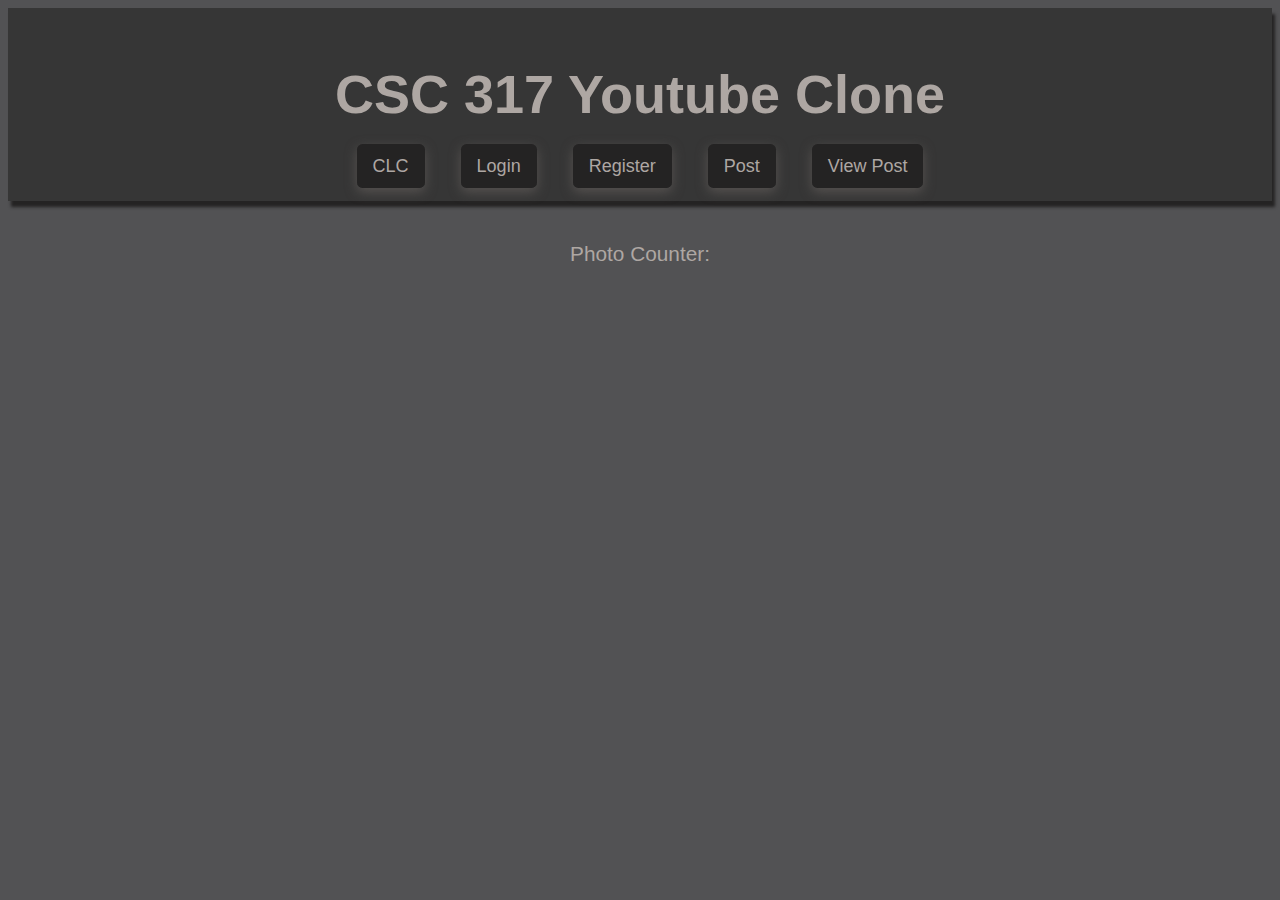
<file: application/public/html/index.html>
<!DOCTYPE html>
<html lang="en">
<head>
  <meta charset="UTF-8">
  <meta name="viewport" content="width=device-width, initial-scale=1.0">
  <title>Index</title>
  <link rel="stylesheet" href="../css/index.css">
  <script defer src="../js/idex.js"></script>
</head>
<body>
  <header>
  <h1>CSC 317 Youtube Clone</h1>
    <nav>
      <ul>
        <li><a href="index.html">CLC</a></li>
        <li><a href="login.html">Login</a></li>
        <li><a href="registration.html">Register</a></li>
        <li><a href="postvideo.html">Post</a></li>
        <li><a href="viewpost.html">View Post</a></li>
      </ul>
    </nav>
  </header>
  <div id="container" class="container">
  <p style="font-size: 1.3rem;padding: 1em;">Photo Counter: <span id="photo_count"></span></p>
  <main id="main-content">
  </main>
  <div>
</body>
</html>
</file>
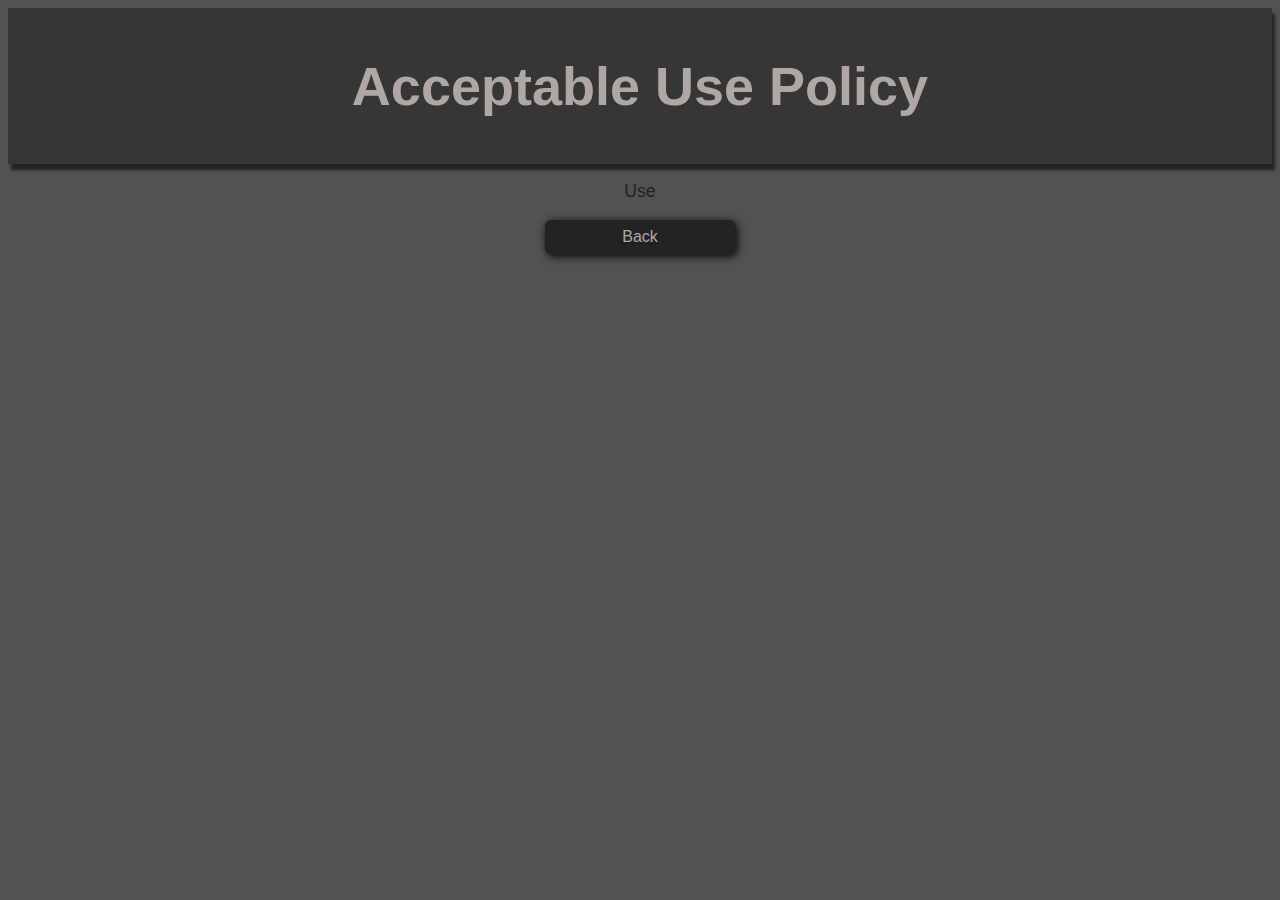
<file: application/public/html/acceptup.html>
<!DOCTYPE html>
<html lang="en">
<head>
  <meta charset="UTF-8">
  <meta name="viewport" content="width=device-width, initial-scale=1.0">
  <title>Use Policy</title>
  <link rel="stylesheet" href="../css/acceptup.css">
</head>
<body>
  <header>
  <h1>Acceptable Use Policy</h1>
</header>
  <p> Use </p>

  <a href="postvideo.html"><button>Back</button></a>
  
</body>
</html>
</file>
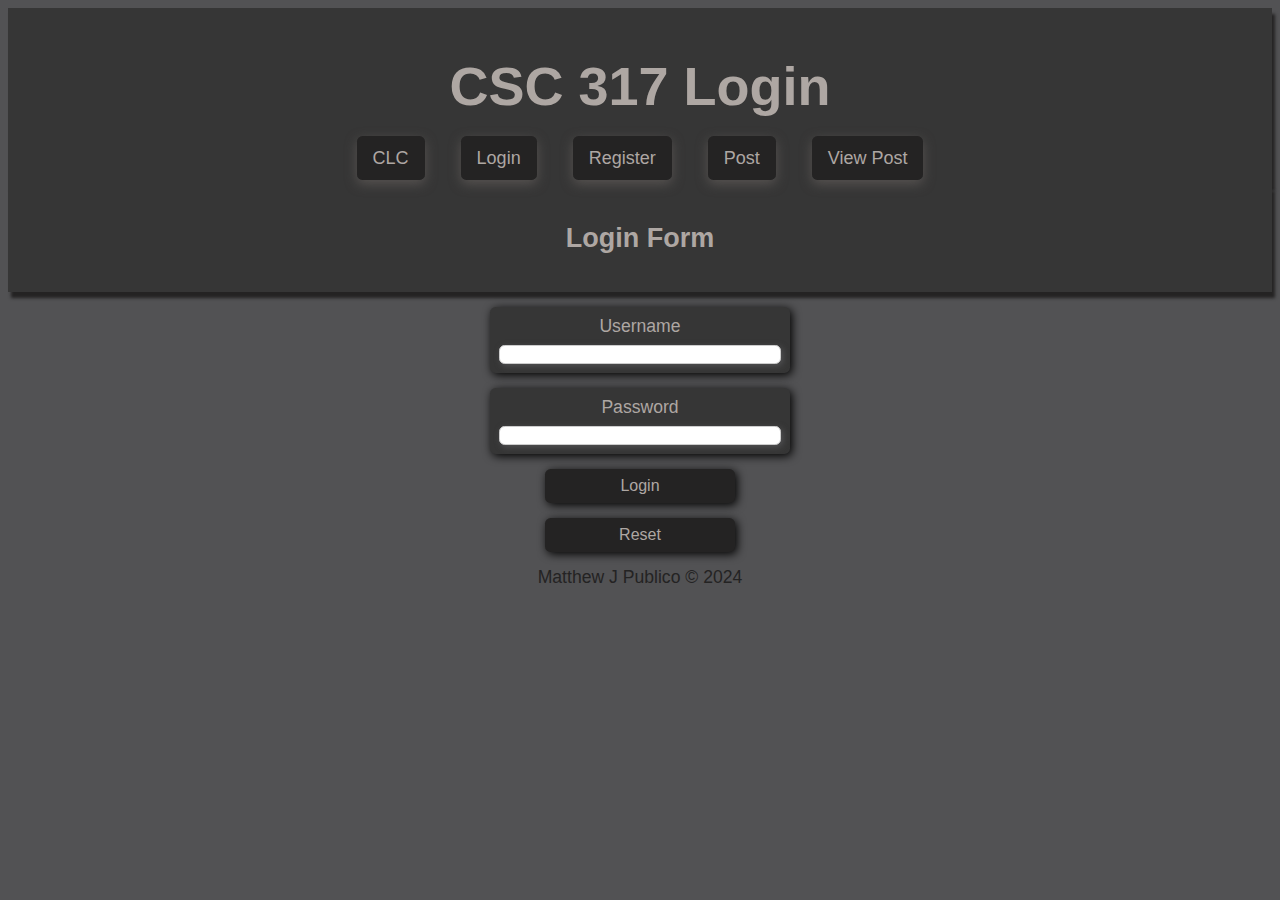
<file: application/public/html/login.html>
<!DOCTYPE html>
<html lang="en">
<head>
  <meta charset="UTF-8">
  <meta name="viewport" content="width=device-width, initial-scale=1.0">
  <title>Login</title>
  <link rel="stylesheet" href="../css/login.css">
</head>
<body>
  <header>
    <h1>CSC 317 Login</h1>
    <nav>
      <ul>
        <li><a href="index.html">CLC</a></li>
        <li><a href="login.html">Login</a></li>
        <li><a href="registration.html">Register</a></li>
        <li><a href="postvideo.html">Post</a></li>
        <li><a href="viewpost.html">View Post</a></li>
      </ul>
    </nav>
  </header>
  <main>
    <header>
      <h2>Login Form</h2>
    </header>
    <form> 
      <div class="input-group">
        <label for="username">Username</label>
        <input type="text" name="username" id="username">
      </div>
      
      <div class="input-group">
        <label for="password">Password</label>
        <input type="password" name="password" id="password">
      </div>
      
      <div class="button-group">
        <button type="submit">Login</button>
        <button type="reset">Reset</button>
      </div>
    </form>
  </main>
  <footer>
    Matthew J Publico &copy; 2024
  </footer>
</body>
</html>
</file>
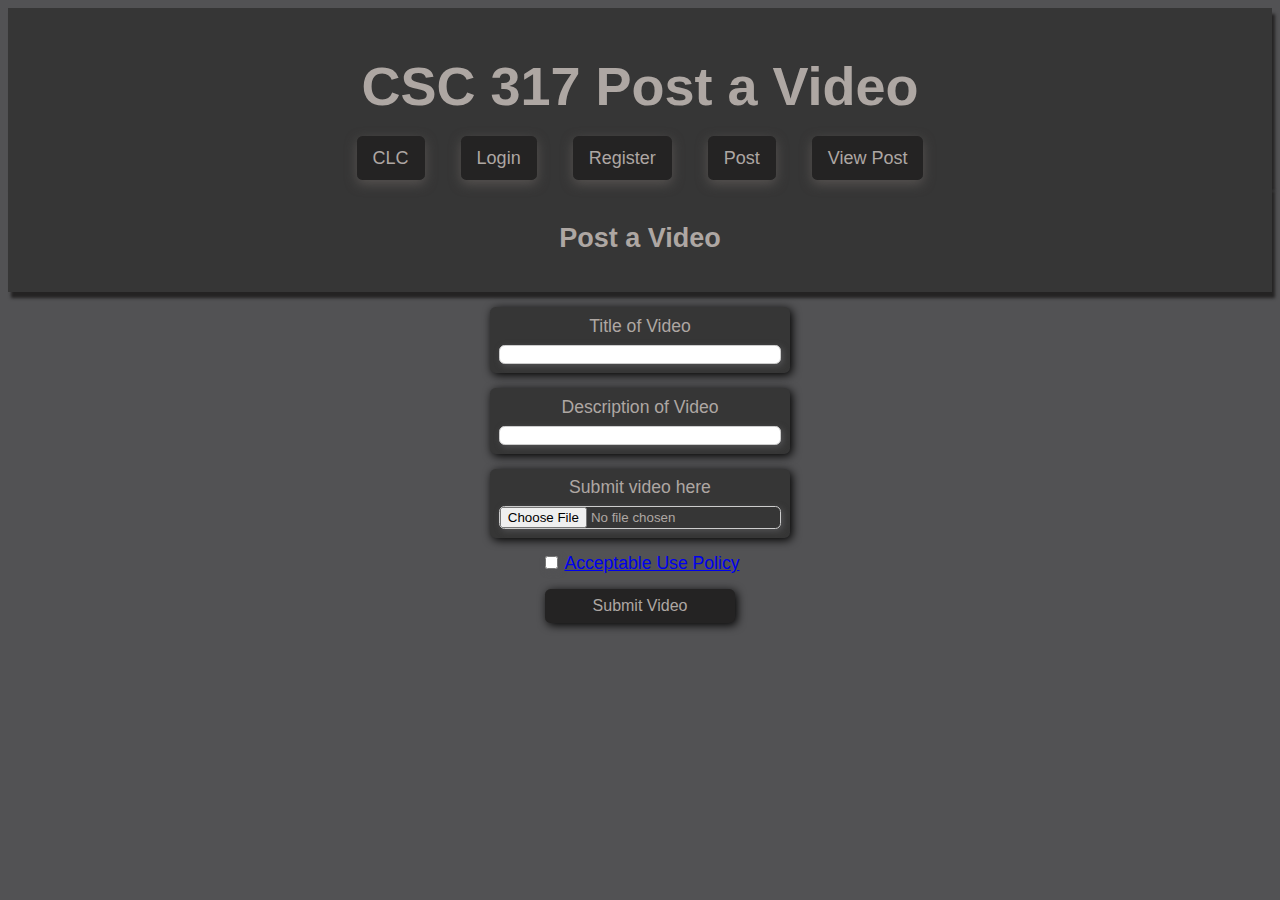
<file: application/public/html/postvideo.html>
<!DOCTYPE html>
<html lang="en">
<head>
  <meta charset="UTF-8">
  <meta name="viewport" content="width=device-width, initial-scale=1.0">
  <title>Post Video</title>
  <link rel="stylesheet" href="../css/postvideo.css">
</head>
  <header>
<body>
  <h1>CSC 317 Post a Video</h1>
  <nav>
    <ul>
      <li><a href="index.html">CLC</a></li>
      <li><a href="login.html">Login</a></li>
      <li><a href="registration.html">Register</a></li>
      <li><a href="postvideo.html">Post</a></li>
      <li><a href="viewpost.html">View Post</a></li>
    </ul>
  </nav>
</header>
  <main>
    <header>
    <h2>Post a Video</h2>
    </header>
    <form>
      <div class="input-group">
        <label for="title">Title of Video</label>
        <input type="title" name="title" id="title"> 
      </div>

      <div class="input-group">
        <label for="description">Description of Video</label>
        <input type="description" name="description" id="description">
      </div>
      
      <div class="input-group">
        <label for="video">Submit video here</label>
        <input type="file" accept="video" name="file">
      </div>

      <div class="checkbox-group">
        <input type="checkbox" id="AcceptUP" name="AcceptUP" value="AcceptUP">
        <label for="AcceptUP"><a href="acceptup.html">Acceptable Use Policy</a></label>
      </div>
      
     <button>Submit Video</button>
    </form>
  </main>
</body>
</html>
</file>
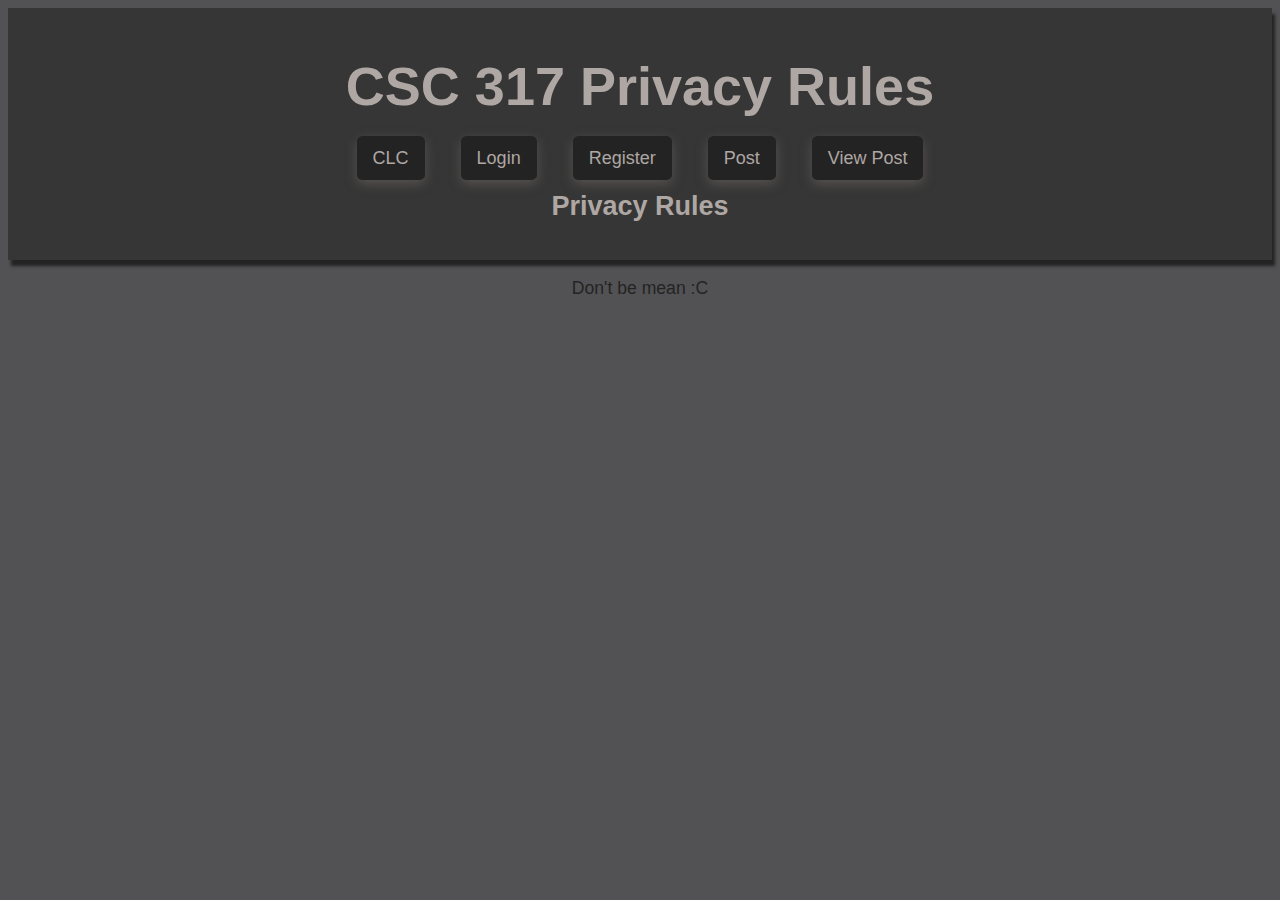
<file: application/public/html/pr.html>
<!DOCTYPE html>
<html lang="en">
<head>
  <meta charset="UTF-8">
  <meta name="viewport" content="width=device-width, initial-scale=1.0">
  <title>Privacy Rules</title>
  <link rel="stylesheet" href="../css/pr.css">
</head>
<body>
  <header>
  <h1>CSC 317 Privacy Rules</h1>
  <nav>
    <ul>
      <li><a href="index.html">CLC</a></li>
      <li><a href="login.html">Login</a></li>
      <li><a href="registration.html">Register</a></li>
      <li><a href="postvideo.html">Post</a></li>
      <li><a href="viewpost.html">View Post</a></li>
    </ul>
  </nav>
  <h2> Privacy Rules</h2>
</header>
  <p>Don't be mean :C</p>
</body>
</html>
</file>
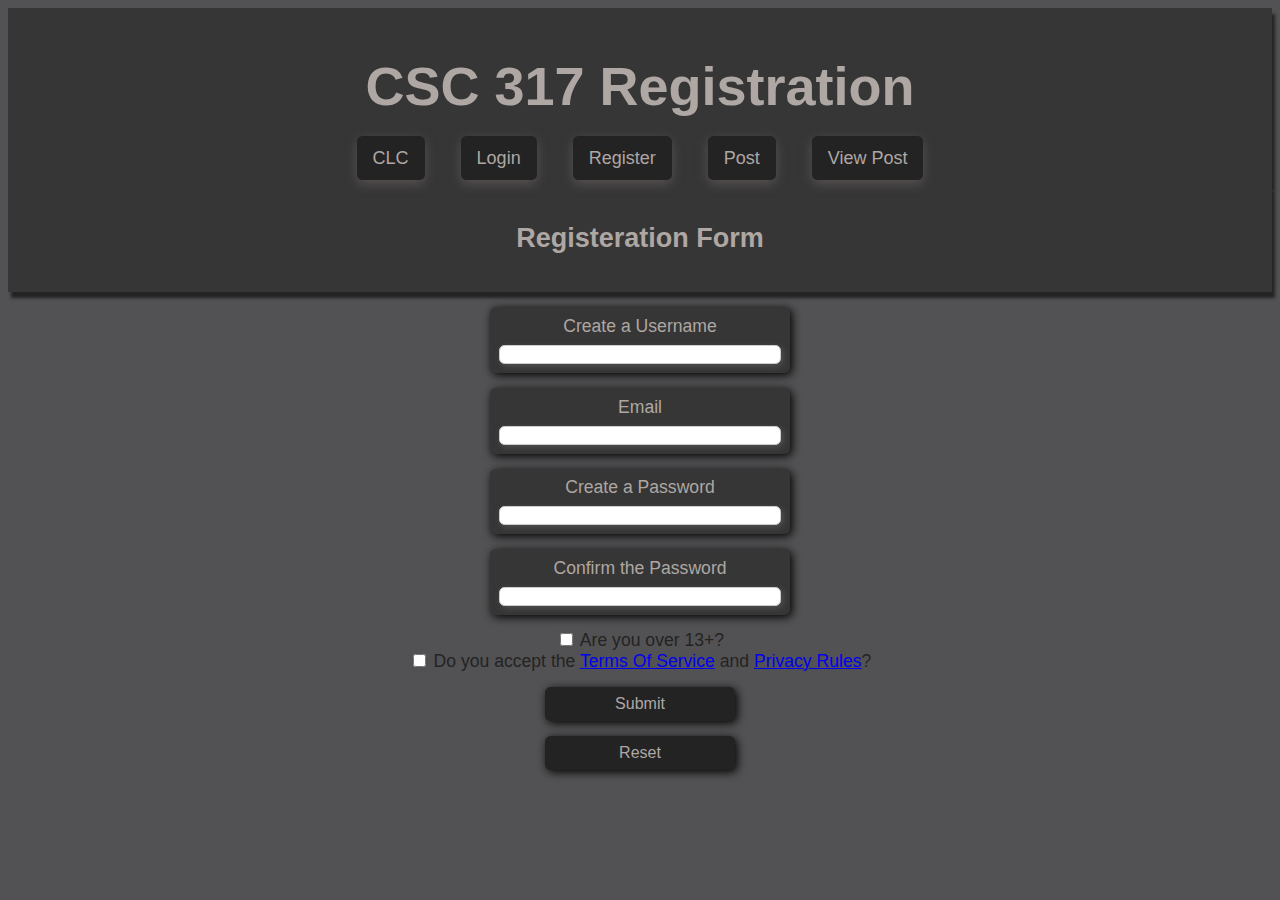
<file: application/public/html/registration.html>
<!DOCTYPE html>
<html lang="en">
<head>
  <meta charset="UTF-8">
  <meta name="viewport" content="width=device-width, initial-scale=1.0">
  <title>Registration</title>
  <link rel="stylesheet" href="../css/registration.css">
  <script defer src="../js/validation.js"></script>
</head>
<body>
  <header>
  <h1>CSC 317 Registration</h1>
  <nav>
    <ul>
      <li><a href="index.html">CLC</a></li>
      <li><a href="login.html">Login</a></li>
      <li><a href="registration.html">Register</a></li>
      <li><a href="postvideo.html">Post</a></li>
      <li><a href="viewpost.html">View Post</a></li>
    </ul>
  </nav>
</header>
  <main>
    <header> 
      <h2>Registeration Form</h2>
    </header>
    <form action="/register/cc" method="REGISTER" id="registeration">

        <div class="input-group">
          <label for="username">Create a Username</label>
          <input type="text" name="username" id="username" required>
        </div>

        <div class="username-rules" id="username-rules" style="display:none">
          <p id="u1">Must be 3 or more characters</p>
          <p id="u2">Must begin with a letter</p>
        </div>

        <div class="input-group">
          <label for="email">Email</label>
          <input type="email" name="email" id="email" required>    
        </div>

        <div class="input-group">
          <label for="password">Create a Password</label>
          <input type="password" name="password" id="password" required>      
        </div>

        <div class="password-rules" id="password-rules" style="display:none">
          <p id="p1">Must be 8 or more characters</p>
          <p id="p2">Must have at least one upper case and one special characters: /*-+!@#$^&~[]</p>
        </div>
        
        <div class="input-group">
          <label for="password">Confirm the Password</label>
          <input type="password" name="password" id="confirmpass" required>   
        </div>

        <div class="checkbox-group">
          <input type="checkbox" id="Over 13+" name="Over 13+" value="Over13" id="age" required>
          <label for="Over 13+">Are you over 13+?</label>
        </div>
        
        <div class="checkbox-group">
          <input type="checkbox" id="tos" name="tos" value="tos" id="tos" required>
          <label for="Over 13+">Do you accept the <a href="tos.html">Terms Of Service</a> and <a href="pr.html">Privacy Rules</a>?</label>
        </div>

          <div class="button-group">
          <button type="register">Submit</button>
          <button type="reset">Reset</button>
        </div>
    </form>
  </main>
</body>
</html>
</file>
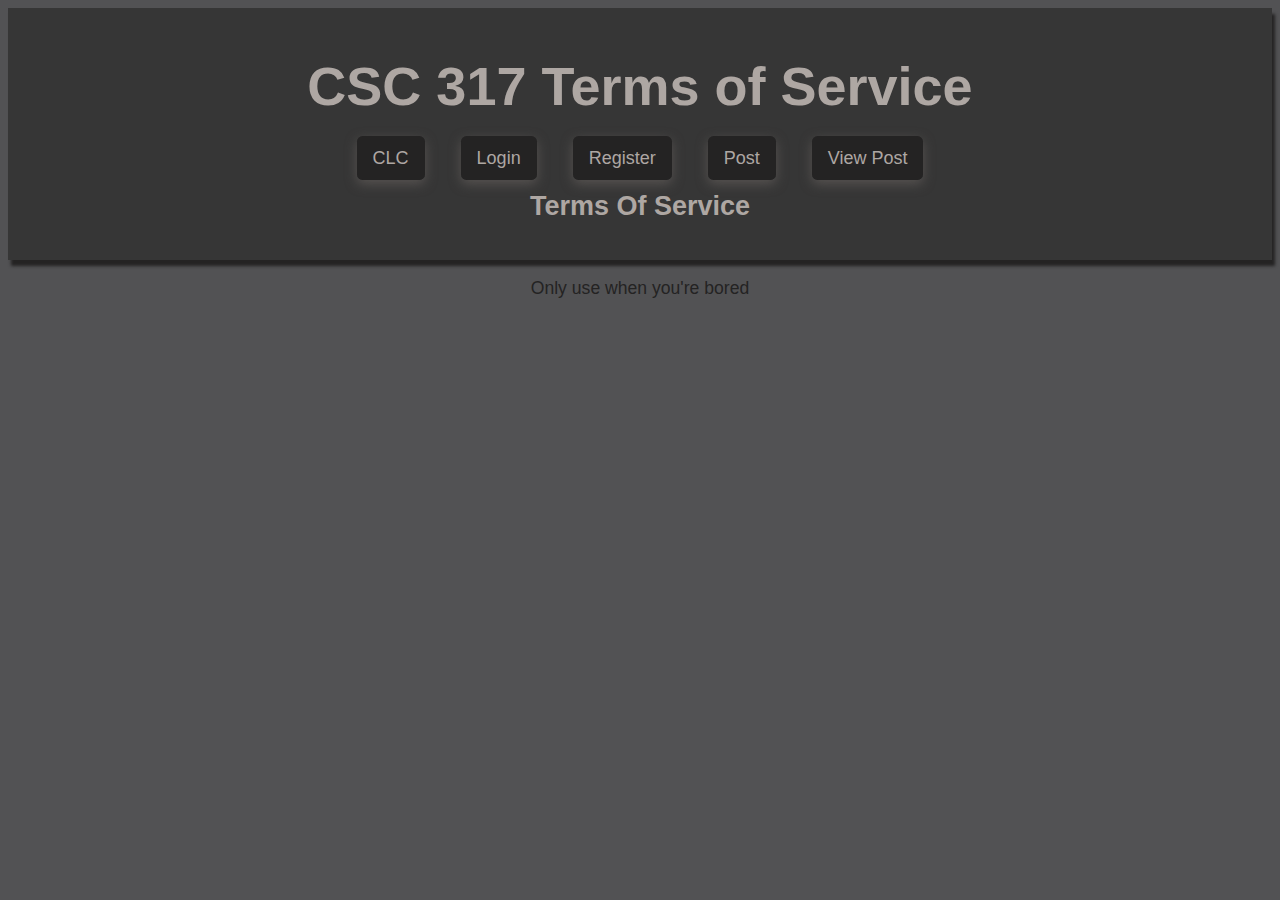
<file: application/public/html/tos.html>
<!DOCTYPE html>
<html lang="en">
<head>
  <meta charset="UTF-8">
  <meta name="viewport" content="width=device-width, initial-scale=1.0">
  <title>Terms of Service</title>
  <link rel="stylesheet" href="../css/tos.css">
</head>
<body>
  <header>
  <h1>CSC 317 Terms of Service</h1>
  <nav>
    <ul>
      <li><a href="index.html">CLC</a></li>
      <li><a href="login.html">Login</a></li>
      <li><a href="registration.html">Register</a></li>
      <li><a href="postvideo.html">Post</a></li>
      <li><a href="viewpost.html">View Post</a></li>
    </ul>
  </nav>
  <h2>Terms Of Service</h2>
</header>
  <p>Only use when you're bored</p>
</body>
</html>
</file>
<file: application/public/css/index.css>
header {
  background-color: #363636;
  padding: 1.5rem;
  box-sizing: border-box;
  font-family: Arial, Helvetica, sans-serif;
  font-size: large;
  display: block;
  unicode-bidi: isolate;
  box-shadow: 3px 6px 3px #242323;
}

h1 {
  display: block;
  font-size: 3em;
  margin-block-start: 0.57em;
  margin-block-end: 0.57em;
  margin-inline-start: 0;
  margin-inline-end: 0;
  font-weight: bold;
  unicode-bidi: isolate;
}

nav ul{
  list-style: none;
  margin: 0;
  padding: 0;
  display: flex;
  justify-content: center;
  gap: 2em;
}

nav a{
  text-decoration: none;
  background-color: #242323;
  border-radius: .35rem;
  box-shadow: 0px 4px 12px #575351;
  padding: 12px 16px;
  color: #aea7a3;
  width: 100%;
  height: 100%;
}

nav a:hover {
background-color: black;
}

body {
  text-decoration: none;
  background-color: #525254;
  color: #aea7a3;
  text-align: center; 
  font-family: Arial, Helvetica, sans-serif;
  align-items: center;
}

.container {
  display: grid;
  grid-template-rows: row;
}

#main-content {
  display: grid;
  gap: 1em;
  padding: 0.35em;
  grid-template-columns: repeat(auto-fill, minmax(200px, 1fr));
  grid-auto-rows: auto;
  width: 100%;
  max-width: 1200px;
  margin: 0 auto;
}

.card {
  display: flex;
  flex-direction: column;
  background-color: #3d3d3d;
  border: 1px solid #242323;
  border-radius: 0.35rem;
  overflow: hidden;
  transition: transform 0.3s ease;
}

.card {
  opacity: 1;
  transition: opacity 0.5s ease-out;
}

.fade-out {
  opacity: 0;
}

.card:hover {
  transform: scale(1.05);
}

.card-image {
  height: 200px; 
  width: 100%;
  object-fit: cover; 
}

.card-title {
  color: #aea7a3;
  margin: 0.5rem;
  font-size: 1.3rem;
  font-weight: bold;
}

.card-body {
  padding: 0.5rem;
  color: #aea7a3;
  flex-grow: 1;
}
</file>
<file: application/public/css/acceptup.css>
header {
  background-color: #363636;
  padding: 1rem;
  box-sizing: border-box;
  font-family: Arial, Helvetica, sans-serif;
  font-size: large;
  display: block;
  unicode-bidi: isolate;
  box-shadow: 3px 6px 3px #242323;
}

h1 {
  display: block;
  font-size: 3em;
  margin-block-start: 0.57em;
  margin-block-end: 0.57em;
  margin-inline-start: 0;
  margin-inline-end: 0;
  font-weight: bold;
  unicode-bidi: isolate;
}

nav ul{
  list-style: none;
  margin: 0;
  padding: 0;
  display: flex;
  justify-content: center;
  gap: 2em;
}

nav a{
  text-decoration: none;
  background-color: #242323;
  border-radius: .35rem;
  box-shadow: 0px 4px 12px #575351;
  padding: 12px 16px;
  color: #aea7a3;
  width: 100%;
  height: 100%;
}

nav a:hover {
background-color: black;
}

body {
  text-decoration: none;
  background-color: #525254;
  color: #aea7a3;
  text-align: center; 
  font-family: Arial, Helvetica, sans-serif;
  align-items: center;
}

.input-group {
  font-size: 1.1em;
  display: flex;
  flex-direction: column;
  gap: 8px;
  border-radius: .35rem;
  border: 3px;
  padding: .5em;
  margin: auto;
  background-color: #363636;
  width: 300px;
  margin-top: 15px;
  margin-bottom: 15px;
  box-shadow: 2px 2px 10px black;
  box-sizing: border-box;
}

input {
  border: 1px solid #cccccc;
  border-radius: 0.35rem;
  box-shadow: 2px 2px 6px #525254;
}

button {
  font-size: 1em;
  border: none;
  display: block;
  text-decoration: none;
  background-color: #242323;
  border-radius: .35rem;
  box-shadow: 2px 2px 10px black;
  color: #aea7a3;
  margin: auto;
  margin-top: 15px;
  margin-bottom: 15px;
  padding: .5em;
  width: 15%;
  height: 15%;
}

button:hover {
  background-color: black;
}

p {
  font-size: 1.1em;
  color: #242323;
}
</file>
<file: application/public/css/login.css>
header {
  background-color: #363636;
  padding: 1rem;
  box-sizing: border-box;
  font-family: Arial, Helvetica, sans-serif;
  font-size: large;
  display: block;
  unicode-bidi: isolate;
  box-shadow: 3px 6px 3px #242323;
}

h1 {
  display: block;
  font-size: 3em;
  margin-block-start: 0.57em;
  margin-block-end: 0.57em;
  margin-inline-start: 0;
  margin-inline-end: 0;
  font-weight: bold;
  unicode-bidi: isolate;
}

nav ul{
  list-style: none;
  margin: 0;
  padding: 0;
  display: flex;
  justify-content: center;
  gap: 2em;
}

nav a{
  text-decoration: none;
  background-color: #242323;
  border-radius: .35rem;
  box-shadow: 0px 4px 12px #575351;
  padding: 12px 16px;
  color: #aea7a3;
  width: 100%;
  height: 100%;
}

nav a:hover {
background-color: black;
}

body {
  text-decoration: none;
  background-color: #525254;
  color: #aea7a3;
  text-align: center; 
  font-family: Arial, Helvetica, sans-serif;
  align-items: center;
}

.input-group {
  font-size: 1.1em;
  display: flex;
  flex-direction: column;
  gap: 8px;
  border-radius: .35rem;
  border: 3px;
  padding: .5em;
  margin: auto;
  background-color: #363636;
  width: 300px;
  margin-top: 15px;
  margin-bottom: 15px;
  box-shadow: 2px 2px 10px black;
  box-sizing: border-box;
}

input {
  border: 1px solid #cccccc;
  border-radius: 0.35rem;
  box-shadow: 2px 2px 6px #525254;
}

button {
  font-size: 1em;
  border: none;
  display: block;
  text-decoration: none;
  background-color: #242323;
  border-radius: .35rem;
  box-shadow: 2px 2px 10px black;
  color: #aea7a3;
  margin: auto;
  margin-top: 15px;
  margin-bottom: 15px;
  padding: .5em;
  width: 15%;
  height: 15%;
}

button:hover {
  background-color: black;
}

footer {
  font-size: 1.1em;
  color: #242323;
}
</file>
<file: application/public/css/postvideo.css>
header {
  background-color: #363636;
  padding: 1rem;
  box-sizing: border-box;
  font-family: Arial, Helvetica, sans-serif;
  font-size: large;
  display: block;
  unicode-bidi: isolate;
  box-shadow: 3px 6px 3px #242323;
}

h1 {
  display: block;
  font-size: 3em;
  margin-block-start: 0.57em;
  margin-block-end: 0.57em;
  margin-inline-start: 0;
  margin-inline-end: 0;
  font-weight: bold;
  unicode-bidi: isolate;
}

nav ul{
  list-style: none;
  margin: 0;
  padding: 0;
  display: flex;
  justify-content: center;
  gap: 2em;
}

nav a{
  text-decoration: none;
  background-color: #242323;
  border-radius: .35rem;
  box-shadow: 0px 4px 12px #575351;
  padding: 12px 16px;
  color: #aea7a3;
  width: 100%;
  height: 100%;
}

nav a:hover {
background-color: black;
}

body {
  text-decoration: none;
  background-color: #525254;
  color: #aea7a3;
  text-align: center; 
  font-family: Arial, Helvetica, sans-serif;
  align-items: center;
}

.input-group {
  font-size: 1.1em;
  display: flex;
  flex-direction: column;
  gap: 8px;
  border-radius: .35rem;
  border: 3px;
  padding: .5em;
  margin: auto;
  background-color: #363636;
  width: 300px;
  margin-top: 15px;
  margin-bottom: 15px;
  box-shadow: 2px 2px 10px black;
  box-sizing: border-box;
}

input {
  border: 1px solid #cccccc;
  border-radius: 0.35rem;
  box-shadow: 2px 2px 6px #525254;
}

button {
  font-size: 1em;
  border: none;
  display: block;
  text-decoration: none;
  background-color: #242323;
  border-radius: .35rem;
  box-shadow: 2px 2px 10px black;
  color: #aea7a3;
  margin: auto;
  margin-top: 15px;
  margin-bottom: 15px;
  padding: .5em;
  width: 15%;
  height: 15%;
}

button:hover {
  background-color: black;
}

.checkbox-group {
    font-size: 1.1em;
    color: #242323;
}
</file>
<file: application/public/css/pr.css>
header {
  background-color: #363636;
  padding: 1rem;
  box-sizing: border-box;
  font-family: Arial, Helvetica, sans-serif;
  font-size: large;
  display: block;
  unicode-bidi: isolate;
  box-shadow: 3px 6px 3px #242323;
}

h1 {
  display: block;
  font-size: 3em;
  margin-block-start: 0.57em;
  margin-block-end: 0.57em;
  margin-inline-start: 0;
  margin-inline-end: 0;
  font-weight: bold;
  unicode-bidi: isolate;
}

nav ul{
  list-style: none;
  margin: 0;
  padding: 0;
  display: flex;
  justify-content: center;
  gap: 2em;
}

nav a{
  text-decoration: none;
  background-color: #242323;
  border-radius: .35rem;
  box-shadow: 0px 4px 12px #575351;
  padding: 12px 16px;
  color: #aea7a3;
  width: 100%;
  height: 100%;
}

nav a:hover {
background-color: black;
}

body {
  text-decoration: none;
  background-color: #525254;
  color: #aea7a3;
  text-align: center; 
  font-family: Arial, Helvetica, sans-serif;
  align-items: center;
}

button {
  font-size: 1em;
  border: none;
  display: block;
  text-decoration: none;
  background-color: #242323;
  border-radius: .35rem;
  box-shadow: 2px 2px 10px black;
  color: #aea7a3;
  margin: auto;
  margin-top: 15px;
  margin-bottom: 15px;
  padding: .5em;
  width: 15%;
  height: 15%;
}

button:hover {
  background-color: black;
}

p {
  font-size: 1.1em;
  color: #242323;
}
</file>
<file: application/public/css/registration.css>
header {
  background-color: #363636;
  padding: 1rem;
  box-sizing: border-box;
  font-family: Arial, Helvetica, sans-serif;
  font-size: large;
  display: block;
  unicode-bidi: isolate;
  box-shadow: 3px 6px 3px #242323;
}

h1 {
  display: block;
  font-size: 3em;
  margin-block-start: 0.57em;
  margin-block-end: 0.57em;
  margin-inline-start: 0;
  margin-inline-end: 0;
  font-weight: bold;
  unicode-bidi: isolate;
}

nav ul{
  list-style: none;
  margin: 0;
  padding: 0;
  display: flex;
  justify-content: center;
  gap: 2em;
}

nav a{
  text-decoration: none;
  background-color: #242323;
  border-radius: .35rem;
  box-shadow: 0px 4px 12px #575351;
  padding: 12px 16px;
  color: #aea7a3;
  width: 100%;
  height: 100%;
}

nav a:hover {
background-color: black;
}

body {
  text-decoration: none;
  background-color: #525254;
  color: #aea7a3;
  text-align: center; 
  font-family: Arial, Helvetica, sans-serif;
  align-items: center;
}

.input-group {
  font-size: 1.1em;
  display: flex;
  flex-direction: column;
  gap: 8px;
  border-radius: .35rem;
  border: 3px;
  padding: .5em;
  margin: auto;
  background-color: #363636;
  width: 300px;
  margin-top: 15px;
  margin-bottom: 15px;
  box-shadow: 2px 2px 10px black;
  box-sizing: border-box;
}

input {
  border: 1px solid #cccccc;
  border-radius: 0.35rem;
  box-shadow: 2px 2px 6px #525254;
}

button {
  font-size: 1em;
  border: none;
  display: block;
  text-decoration: none;
  background-color: #242323;
  border-radius: .35rem;
  box-shadow: 2px 2px 10px black;
  color: #aea7a3;
  margin: auto;
  margin-top: 15px;
  margin-bottom: 15px;
  padding: .5em;
  width: 15%;
  height: 15%;
}

button:hover {
  background-color: black;
}

.checkbox-group {
    font-size: 1.1em;
    color: #242323;
}

.invalid-text {
  outline: solid red;
}

.valid-text {
  outline: solid green;
}

.invalid-rule {
  color: red;
}

.valid-rule {
  color: green;
}

.username-rules {
  font-size: 1em;
  font-weight: bold;
  border: none;
  display: block;
  text-decoration: none;
  background-color: #363636;
  border-radius: .35rem;
  box-shadow: 2px 2px 10px black;
  color: #aea7a3;
  margin: auto;
  margin-top: 15px;
  margin-bottom: 15px;
  padding: .5em;
  width: 30%;
  height: 30%;}

  .password-rules {
    font-size: 1em;
    font-weight: bold;
    border: none;
    display: block;
    text-decoration: none;
    background-color: #363636;
    border-radius: .35rem;
    box-shadow: 2px 2px 10px black;
    color: #aea7a3;
    margin: auto;
    margin-top: 15px;
    margin-bottom: 15px;
    padding: .5em;
    width: 30%;
    height: 30%;}
</file>
<file: application/public/css/tos.css>
header {
  background-color: #363636;
  padding: 1rem;
  box-sizing: border-box;
  font-family: Arial, Helvetica, sans-serif;
  font-size: large;
  display: block;
  unicode-bidi: isolate;
  box-shadow: 3px 6px 3px #242323;
}

h1 {
  display: block;
  font-size: 3em;
  margin-block-start: 0.57em;
  margin-block-end: 0.57em;
  margin-inline-start: 0;
  margin-inline-end: 0;
  font-weight: bold;
  unicode-bidi: isolate;
}

nav ul{
  list-style: none;
  margin: 0;
  padding: 0;
  display: flex;
  justify-content: center;
  gap: 2em;
}

nav a{
  text-decoration: none;
  background-color: #242323;
  border-radius: .35rem;
  box-shadow: 0px 4px 12px #575351;
  padding: 12px 16px;
  color: #aea7a3;
  width: 100%;
  height: 100%;
}

nav a:hover {
background-color: black;
}

body {
  text-decoration: none;
  background-color: #525254;
  color: #aea7a3;
  text-align: center; 
  font-family: Arial, Helvetica, sans-serif;
  align-items: center;
}

button {
  font-size: 1em;
  border: none;
  display: block;
  text-decoration: none;
  background-color: #242323;
  border-radius: .35rem;
  box-shadow: 2px 2px 10px black;
  color: #aea7a3;
  margin: auto;
  margin-top: 15px;
  margin-bottom: 15px;
  padding: .5em;
  width: 15%;
  height: 15%;
}

button:hover {
  background-color: black;
}

p {
  font-size: 1.1em;
  color: #242323;
}
</file>
